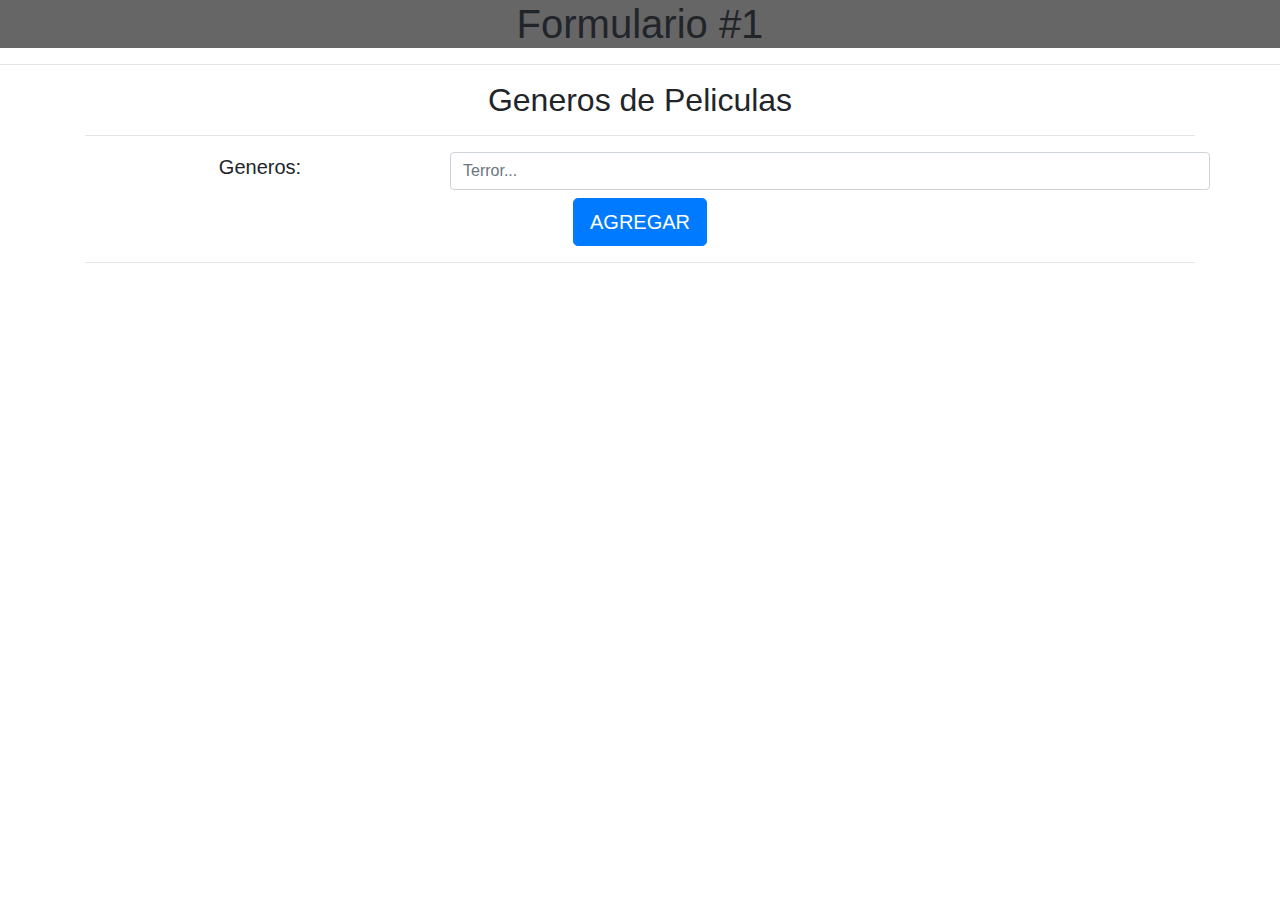
<file: Formulario1/index.html>
<!DOCTYPE html>
<html lang="en">
<head>
    <meta charset="UTF-8">
    <meta name="viewport" content="width=device-width, initial-scale=1.0">
    <title>Formulario1</title>
    <link rel="stylesheet" 
          href="https://stackpath.bootstrapcdn.com/bootstrap/4.5.2/css/bootstrap.min.css" 
          integrity="sha384-JcKb8q3iqJ61gNV9KGb8thSsNjpSL0n8PARn9HuZOnIxN0hoP+VmmDGMN5t9UJ0Z" 
          crossorigin="anonymous"
    >
    <link rel="stylesheet" href="./css/estilos.css">

</head>
<body>
    <script src="./js/formulario1.js"></script>
    <h1 class="text-center" style= "background-color: #666;">Formulario #1</h1>
    <hr>
    <div class="container text-center">
        <h2 class="text-center">Generos de Peliculas</h2>
        <hr>
        <!--<div class="row">
            <p class="col-6 lead text-end" style="background-color: red;">Generos: </p><input class="col-6 form-control my-2" id="genero" type="text" placeholder="Terror...">

        </div>  -->
        <form>
            <div class="row justify-content-center">
                <p class="col-4 text-end lead">Generos: </p>
                <input class="container col-8 form-control" type="text" id="generos" placeholder="Terror...">
                <button class="btn btn-primary btn-lg" id="boton" type="reset" onclick="capturaDatos()">AGREGAR</button>
            </div>
            <hr>
            <div class="container">
                <table class="table" style="background-color: #999;" id="tablaDatos">
                    <thead>
                        <tr><!--<p style="font-size: 30px;">Listado de Generos</p>--></tr>
                    </thead>
                </table>

            </div>
        </form>
    </div>
    
    
</body>
</html>
</file>
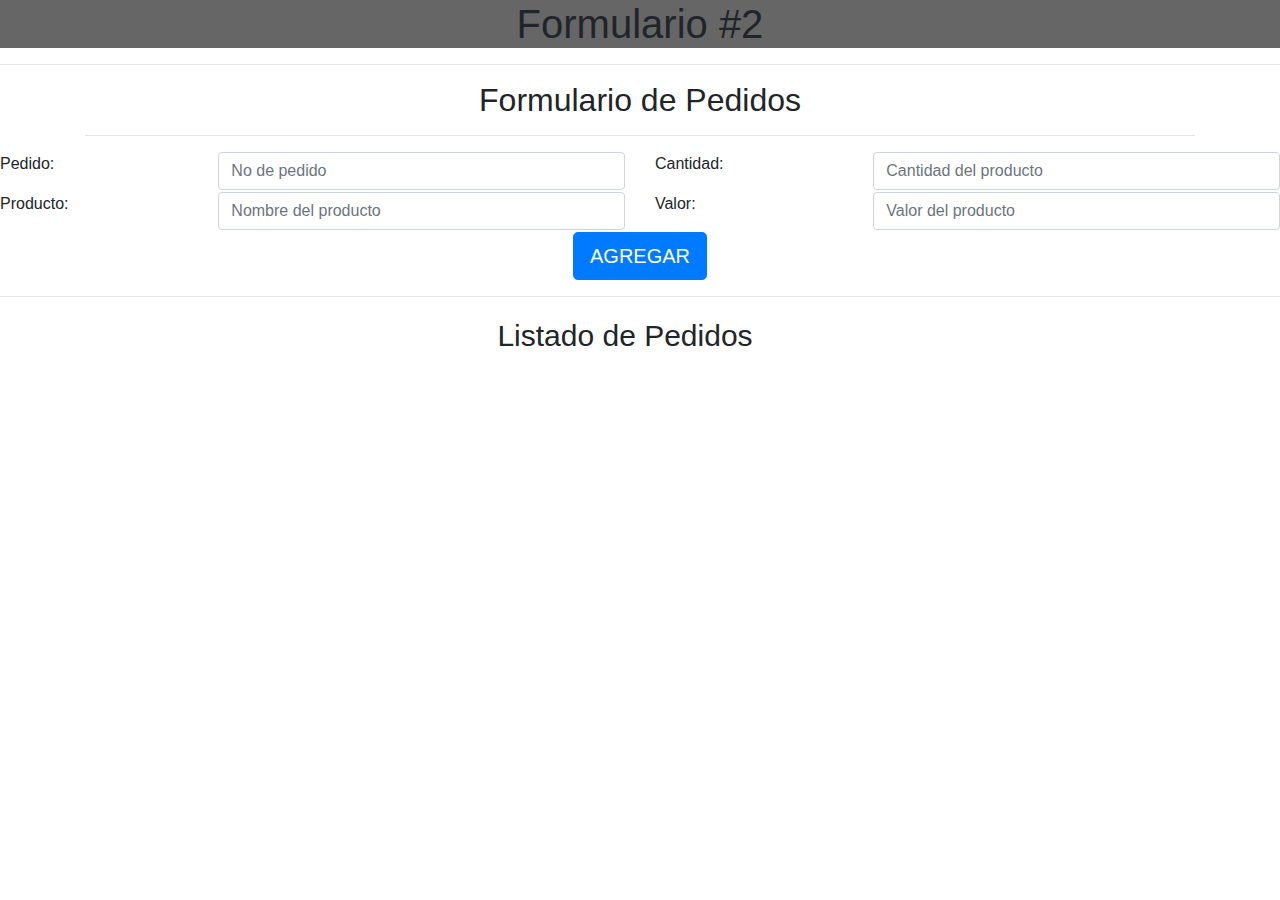
<file: Formulario2/index2.html>
<!DOCTYPE html>
<html lang="en">
<head>
    <meta charset="UTF-8">
    <meta name="viewport" content="width=device-width, initial-scale=1.0">
    <title>Formulario2</title>
    <link rel="stylesheet" 
          href="https://stackpath.bootstrapcdn.com/bootstrap/4.5.2/css/bootstrap.min.css" 
          integrity="sha384-JcKb8q3iqJ61gNV9KGb8thSsNjpSL0n8PARn9HuZOnIxN0hoP+VmmDGMN5t9UJ0Z" 
          crossorigin="anonymous"
    >
</head>
<body>
    <script src="./js/formulario2.js"></script>
    <h1 class="text-center" style= "background-color: #666;">Formulario #2</h1>
    <hr>
    <div class="container text-center">
        <h2 class="text-center">Formulario de Pedidos</h2>
        <hr>

    </div>
    <form>
        <div class="justify-content-center">
            <div class="row">
                <div class="col-2">
                    <p>Pedido:</p>
                </div>
                <div class="col-4">
                    <input id="pedido" name="pedido" type="text" placeholder="No de pedido" class="form-control" >
                </div>
                <div class="col-2">
                    <p>Cantidad:</p>
                </div>
                <div class="col-4">
                    <input id="cantidad" name="cantidad" type="text" placeholder="Cantidad del producto" class="form-control" >
                </div>
                
            </div>
            <div class="row">
                <div class="col-2">
                    <p>Producto:</p>
                </div>
                <div class="col-4">
                    <input id="producto" name="producto" type="text" placeholder="Nombre del producto" class="form-control" >
                </div>
                <div class="col-2">
                    <p>Valor:</p>
                </div>
                <div class="col-4">
                    <input id="valor" name="valor" type="text" placeholder="Valor del producto" class="form-control" >
                </div>
            </div>
            <div class="row justify-content-center">
                <button class="btn btn-primary btn-lg" id="boton" type="reset" onclick="capturarDatos()">AGREGAR</button>
            </div>
        </div>
        <hr>
        <div class="row justify-content-center">
            <table style="background-color: #999;" id="tablaDatos">
                <thead>
                    <div class="row">
                        <tr><p style="font-size: 30px;">Listado de Pedidos</p></tr>
                    </div>
                </thead>
            </table>

        </div>
    </form>
</body>
</html>
</file>
<file: Formulario1/css/estilos.css>
#PrimerParrafol{
    color: blue;
}
</file>
